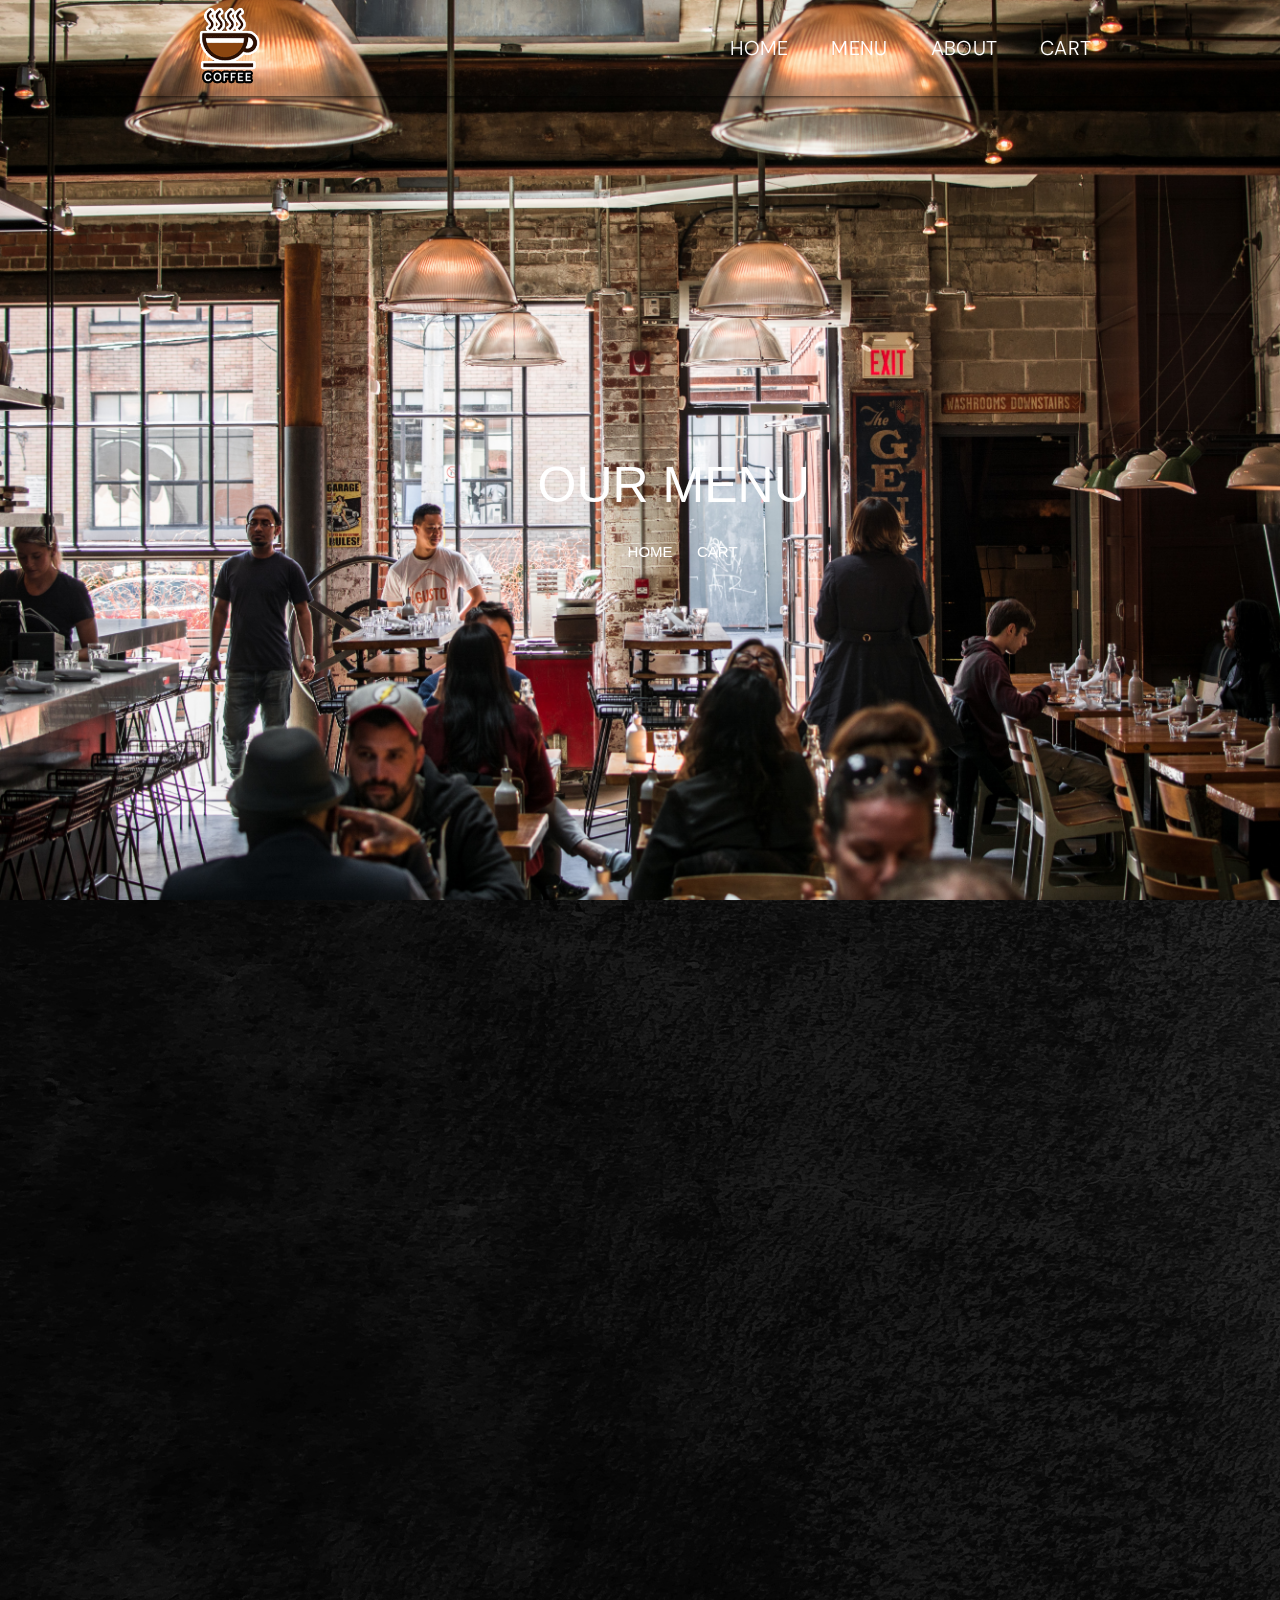
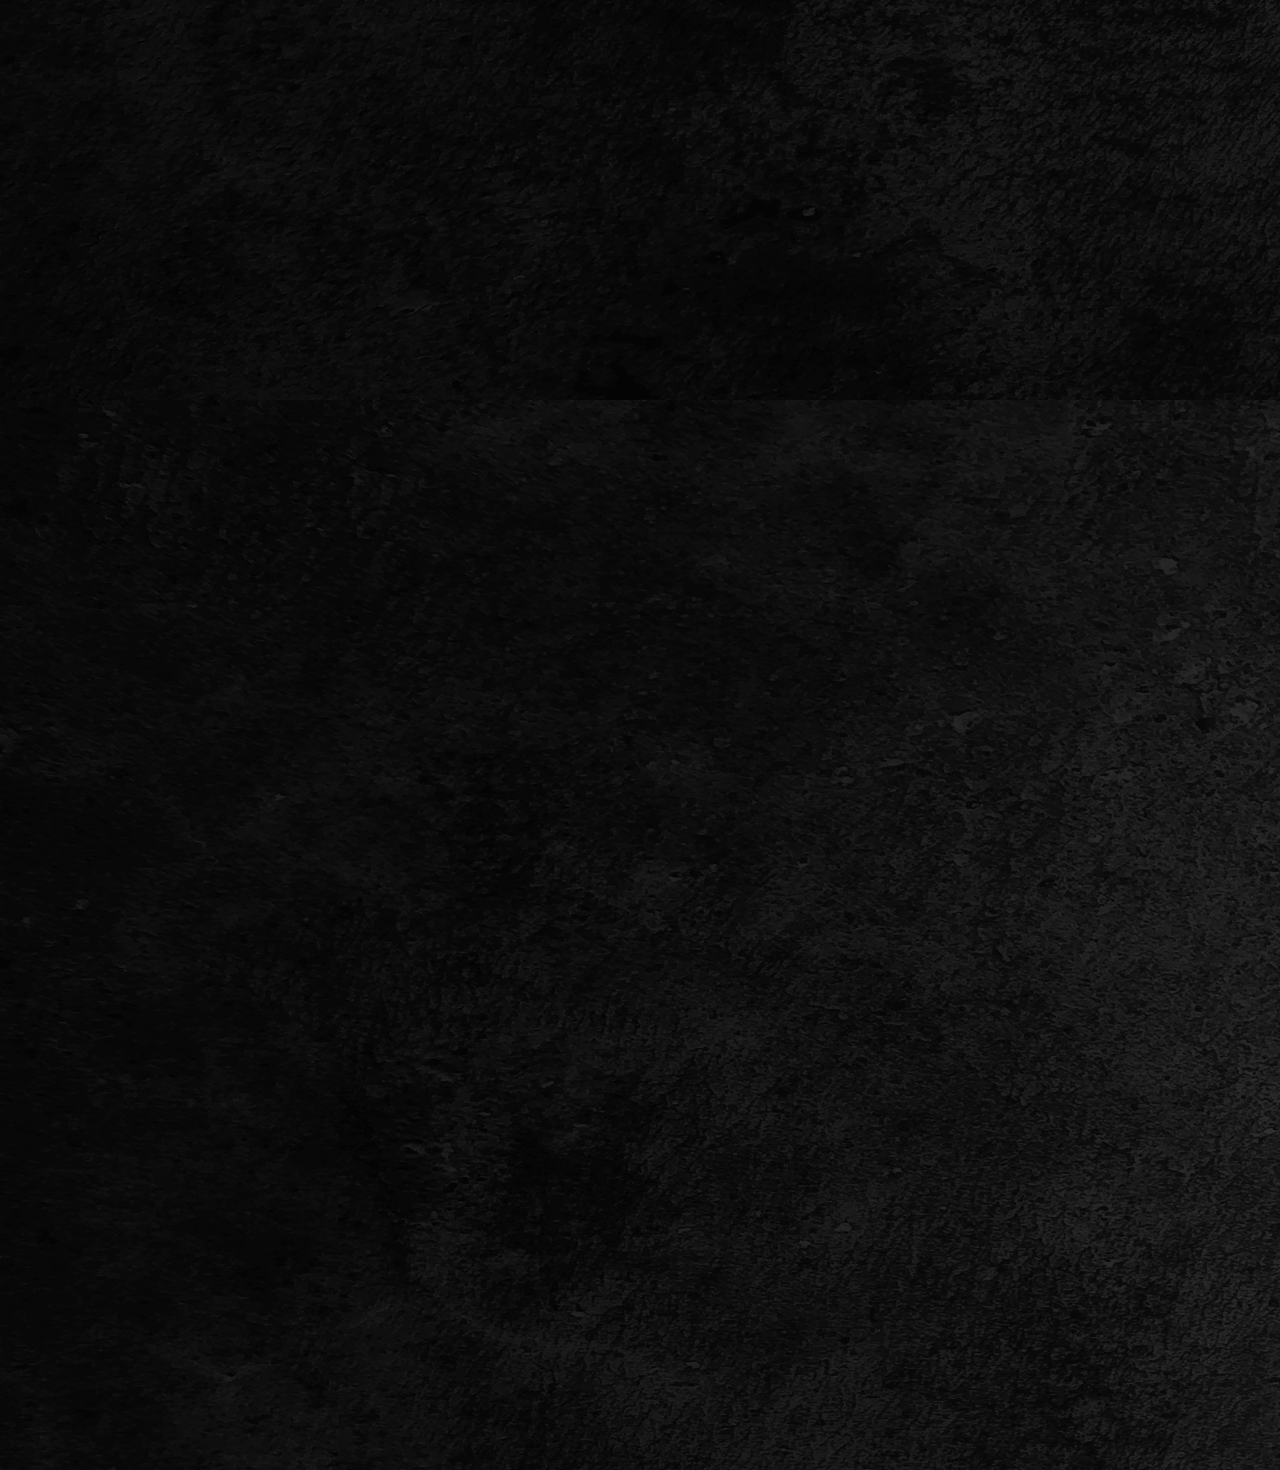
<file: cafe.html>
<!DOCTYPE html>
<html lang="en">
<head>
    <meta charset="UTF-8">
    <meta http-equiv="X-UA-Compatible" content="IE=edge">
    <meta name="viewport" content="width=device-width, initial-scale=1.0">
    <title>menu coffee</title>
    <link rel="stylesheet" href="cafe.css">
    <link rel="stylesheet" href="https://maxcdn.bootstrapcdn.com/bootstrap/3.4.1/css/bootstrap.min.css">
    <script src="https://ajax.googleapis.com/ajax/libs/jquery/3.5.1/jquery.min.js"></script>
    <script src="https://maxcdn.bootstrapcdn.com/bootstrap/3.4.1/js/bootstrap.min.js"></script>
    <link href="https://unpkg.com/aos@2.3.1/dist/aos.css" rel="stylesheet">
</head>

<link rel="preconnect" href="https://fonts.googleapis.com">
<link rel="preconnect" href="https://fonts.gstatic.com" crossorigin>
<link href="https://fonts.googleapis.com/css2?family=DM+Sans:ital,wght@0,400;0,500;0,700;1,400;1,500;1,700&display=swap"
    rel="stylesheet">


<link rel="preconnect" href="https://fonts.googleapis.com">
<link rel="preconnect" href="https://fonts.gstatic.com" crossorigin>
<link href="https://fonts.googleapis.com/css2?family=Great+Vibes&display=swap" rel="stylesheet">

<link rel="preconnect" href="https://fonts.googleapis.com">
<link rel="preconnect" href="https://fonts.gstatic.com" crossorigin>
<link href="https://fonts.googleapis.com/css2?family=Roboto:ital,wght@0,100;0,300;0,400;0,500;0,700;0,900;1,100;1,300;1,400;1,500;1,700;1,900&display=swap" rel="stylesheet">

<link rel="preconnect" href="https://fonts.googleapis.com">
<link rel="preconnect" href="https://fonts.gstatic.com" crossorigin>
<link href="https://fonts.googleapis.com/css2?family=Great+Vibes&family=Poppins:ital,wght@1,100&display=swap" rel="stylesheet">

<style>
    body { margin: 0; padding: 0};
    * {font-family: "DM Sans", sans-serif;
    font-family: "Roboto", sans-serif;}
</style>
<body>
<div>
    <div  class="cafe2">
   <header>
      <div class="button" >
         <div class="button1">
             <img src="./logocofe.png">
         </div>
          <div class="button2">
              <div class="home"><a href="./index.html">HOME</a></div>
              <div class="menu"><a href="">MENU</a></div>
              <div class="block"><a href="./about.html">ABOUT</a></div>
              <div class="shop"><a href="./cart.html">CART</a><span> </span></div>
          </div>
      </div>
    </header>
      <div data-aos="fade-up" data-aos-duration="1000"  class="canggiua">
          <div class="canggiua1">OUR MENU</div>
          <div class="canggiua2">
              <div class="home2"><a href="./index.html">HOME</a></div>
              <div class="menu2-12"><a href="./cart.html">CART</a></div>
          </div>
      </div>
     
    </div>
   
</div>
<div  data-aos="fade-up" data-aos-duration="1000" class="discovert">
    <div class="discover">
       <div class="discover1">Discover</div>
       <div class="discover2">OUR PRODUCTS</div>
    </div>
</div> 
<div>
    <div>
        <ul data-aos="fade-up" data-aos-duration="1000" id="tongmenu">
           
            <li class="active1"><a data-toggle="pill" href="#menu1">Main Dish</a></li>
            <li class="active2"><a data-toggle="pill" href="#menu2">Drinks</a></li>
            <li class="active3"><a data-toggle="pill" href="#menu3">Desserts</a></li>
          </ul>
    </div>

<div class="tab-content">
        <div id="menu1" class="tab-pane fade in active">
           <div  data-aos="fade-up" data-aos-duration="1000" class="menutong1">
               <div class="menu1">
                   <div><a href="#"><img width="300px" height="300px"src="caramer.jpg"></a></div>
                   <div class="menu1-2">
                       <div class="menu1-2-1">Capuccino</div>
                       <div class="menu1-2-2">......</div>
                       <div class="menu1-2-3">35000 VND</div>
                       <button class="menu1-2-4">Add to cart</button>
                   </div>
               </div>
               <div class="menu2">
                   <div><a herf=""><img width="300px" height="300px" src="cameccini.jpg"></a></div>
                   <div class="menu2-2">
                       <div class="menu2-2-1">Caramel macchiato</div>
                       <div class="menu2-2-2">.....</div>
                       <div class="menu2-2-3">40000 VND</div>
                       <button class="menu2-2-4">Add to cart</button>
                   </div>
               </div>
               <div class="menu3">
                   <div><a herf=""><img width="300px" height="300px" src="mocha 50k.jpg"></a></div>
                   <div class="menu3-3">
                       <div class="menu3-3-1">mocha tình iu</div>
                       <div class="menu3-3-2">......</div>
                       <div class="menu3-3-3">50000 VND</div>
                       <button class="menu3-3-4">Add to cart</button>
                   </div>
               </div>
            </div>
               <div data-aos="fade-up" data-aos-duration="1000" class="menutong2">
                   <div class="menutong2-1">
                       <div><a href=""><img width="300px" height="300px"src="cafe đen 29k.jpg"></a></div>
                       <div class="menutong2-1-1">
                           <div class="menutong2-1-1-1">Cafe đen</div>
                           <div class="menutong2-1-1-2">....</div>
                           <div class="menutong2-1-1-3">29000 VND</div>
                           <button class="menutong2-1-1-4">Add to cart</button>
                       </div>
                   </div>
                   <div class="menutong2-2">
                       <div><a href=""><img width="300px" height="300px" src="cafe nâu 35k.jpg"></a></div>
                       <div class="menutong2-2-1">
                           <div class="menutong2-2-1-1">cafe nâu</div>
                           <div class="menutong2-2-1-2">....</div>
                           <div class="menutong2-2-1-3">35000 VND</div>
                           <button class="menutong2-2-1-4">Add to add</button>
                       </div>
                   </div>
                   <div class="menutong2-3">
                       <div><a href=""><img width="300px" height="300px" src="bạc xỉu 35k.jpg"></a></div>
                       <div class=menutong2-3-1>
                           <div class="menutong2-3-1-1">Bạc xỉu</div>
                           <div class="menutong2-3-1-2">.....</div>
                           <div class="menutong2-3-1-3">35000 VND</div>
                           <button class="menutong2-3-1-4">Add to add</button>
                       </div>
                   </div>
               </div>
        </div>
        <div id="menu2" class="tab-pane fade">
            <div  class="menutonglon2">
                <div class="menutong3">
                    <div><a href="#"><img width="300px" height="300px" src="2.Hồng Trà Sữa Trân Châu 30k.jpg"></a></div>
                    <div class="menutong3-1">
                        <div class="menutong3-1-1">Hồng trà trân châu</div>
                        <div class="menutong3-1-2">....</div>
                        <div class="menutong3-1-3">30000 VND</div>
                        <button class="menutong3-1-4">Add to cart</button>
                    </div>
                </div>
                 <div class="menutong4">
                     <div><a href=""><img width="300px" height="300px" src="2.Trà đào cam sả 45k.jpg"></a></div>
                     <div class="menutong4-1">
                         <div class="menutong4-1-1">Trà đào cam sả</div>
                         <div class="menutong4-1-2">....</div>
                         <div class="menutong4-1-3">45000 VND</div>
                         <button class="menutong4-1-4">Add to cart</button>
                    </div>
                 </div>
                <div class="menutong5">
                    <div><a height=""><img width="300px" height="300px" src="2.Trà phúc bồn tử 30k.jpg"></a></div>
                    <div class="menutong5-1"> 
                        <div class="menutong5-1-1">Trà phúc bồn tử</div>
                        <div class="menutong5-1-2">....</div>
                        <div class="menutong5-1-3">30000 VND</div>
                        <button class="menutong5-1-4">Add to cart</button>
                    </div>
                </div>
            </div>
            <div  class="menutonglon3">
                 <div class="menutong6">
                     <div><a href=""><img width="300px" height="300px" src="2.Matcha đá xay 49k.jpg"></a></div>
                     <div class="menutong6-1">
                         <div class="menutong6-1-1">Matcha đá xay</div>
                         <div class="menutong6-1-2">....</div>
                         <div class="menutong6-1-3">30000 VND</div>
                         <button class="menutong6-1-4">Add to cart</button>
                     </div>
                 </div>
                 <div class="menutong7">
                     <div><a href=""><img width="300px" height="300px" src="2.Sinh tố Việt Quất  30k.jpg"></a></div>
                     <div class="menutong7-1">
                         <div class="menutong7-1-1">Sinh tố Việt Quất</div>
                         <div class="menutong7-1-2">....</div>
                         <div class="menutong7-1-3">30000 VND</div>
                         <button class="menutong7-1-4">Add to cart</button>
                     </div>
                 </div>
                 <div class="menutong8" >
                     <div><a href=""><img  width="300px" height="300px" src="2.Cookie đá xay 49k.jpg"></a></div>
                     <div class="menutong8-1">
                         <div class="menutong8-1-1">Cookie đá xay</div>
                         <div class="menutong8-1-2">...</div>
                         <div class="menutong8-1-3">49000 VND</div>
                         <button class="menutong8-1-4">Add to cart</button>
                     </div>
                 </div>
            </div>    
        </div>
          <div id="menu3" class="tab-pane fade">
              <div  class="menutonglon3">
                  <div class=menutong9>
                      <div><a href=""><img  width="300px" height="300px" src="3.Croissant trứng muối 35k.jpg"></a></div>
                      <div class="menutong9-1">
                          <div class="menutong9-1-1">Croissant trứng muối</div>
                          <div class="menutong9-1-2">....</div>
                          <div class="menutong9-1-3">30000 VND</div>
                          <button class="menutong9-1-4">Add to cart</button>
                      </div>
                  </div>
                  <div class="menutong10">
                      <div><a href=""><img width="300px" height="300px"src="3.Bông lan trứng muối 30k.jpg"></a></div>
                      <div class="menutong10-1">
                          <div class="menutong10-1-1">Bông lan trứng muối</div>
                          <div class="menutong10-1-2">....</div>
                          <div class="menutong10-1-3">30000 VND</div>
                          <button class="menutong10-1-4">Add to cart</button>
                      </div>
                  </div>
                  <div class="menutong11">
                      <div><a><img width="300" height="300px" src="3.Bánh mì chà bông phô mai 32k.jpg"></a></div>
                      <div class="menutong11-1">
                          <div class="menutong11-1-1">Bánh mì chà bông</div>
                          <div class="menutong11-1-2">....</div>
                          <div class="menutong11-1-3">30000 VND</div>
                          <button class="menutong11-1-4">Add to cart</button>
                      </div>
                  </div>
              </div>    
              <div class="menutonglon4">
                  <div class="menutong12">
                      <div><a href=""><img width="300px" height="300px"src="mochi kem xoài 19k.jpg"></a></div>
                      <div class="menutong12-1">
                          <div class="menutong12-1-1">Mochi kem xoài </div>
                          <div class="menutong12-1-2">....</div>
                          <div class="menutong12-1-3">19000 VND</div>
                          <button class="menutong12-1-4">Add to cart</button>
                      </div>
                  </div>
                  <div class="menutong13">
                      <div><a href=""><img  width="300px" height="300px" src="mochi kem chocolate 19k.jpg"></a></div>
                      <div class="menutong13-1">
                          <div class="menutong13-1-1">Mochocolate</div>
                          <div class="menutong13-1-2">....</div>
                          <div class="menutong13-1-3">19000 VND</div>
                          <button class="menutong13-1-4">Add to cart</button>
                      </div>
                  </div>
                  <div class="menutong14">
                      <div><a href=""><img width="300px" height="300px"src="mochi kem matcha 19k.jpg"></a></div>
                      <div class="menutong14-1">
                          <div class="menutong14-1-1">Mochi kem matcha 19k.jpg</div>
                          <div class="menutong14-1-2">....</div>
                          <div class="menutong14-1-3">19000 VND</div>
                          <button class="menutong14-1-4">Add to cart</button>
                      </div>
                  </div>
              </div>
              
              
          </div>
</div>

  <div data-aos="fade-up" data-aos-duration="1000" class="Background5">

    <div data-aos="fade-up" data-aos-duration="1000" class="Line5"></div>
    
    <div data-aos="fade-up" data-aos-duration="1000" class="Footer5">
        <div data-aos="fade-up" data-aos-duration="1000" class="logo1">
            <img src="./logocofe.png" />
        </div>
        <div data-aos="fade-up" data-aos-duration="1000" class="Footer5_maincontent1">
            <div data-aos="fade-up" data-aos-duration="1000" class = "Maincontent1_text1">ABOUT US</div>
            <div data-aos="fade-up" data-aos-duration="1000" class="Maincontent1_text2">Far far away, behind the word mountains, far from the countries Vokalia and Consonantia, there live the blind texts.</div>
            
        </div>
    
        <div data-aos="fade-up" data-aos-duration="1000" class="Footer5_maincontent2"> 
            <div data-aos="fade-up" data-aos-duration="1000" class="Maincontent2_text1" >HAVE A QUESTION</div>
            <div data-aos="fade-up" data-aos-duration="1000" class="Maincontent2_text2">
                <div>Adress:</div>
                <div>Hanoi, Vietnam</div>
            </div>
            <div data-aos="fade-up" data-aos-duration="1000" class="Maincontent2_text3">
                <div>Email:</div>
                <div>cfsuada@gmail.com</div>
            </div>
        </div>
        
    </div>
    
    <div  class="Footer_end">Copyright ©2021 All rights reserved | This template is made with  by Colorlib</div>
    </div>
</div>
 <!-- <script src=" https://code.jquery.com/jquery-3.6.0.js"></script> -->
<script src="https://unpkg.com/aos@2.3.1/dist/aos.js"></script>
<script> AOS.init();
window.addEventListener("scroll", ()=>{
            if(document.body.scrollTop > 10 || document.documentElement.scrollTop >10){
                document.querySelector("header").classList.add("ac")
            }else{
                document.querySelector("header").classList.remove('ac')
            }
        })
        // $(document).on('click', " ul li", function()) {
        //     $(this).addClass("")
        // }

        
//   let name = prompt("4 anh quản trị có đẹp trai kh")
//     while (name != "có") {
//         name = prompt("4 anh quản trị có đẹp trai kh")
//     }
    

// function render() {  
//     let name = prompt("4 anh quản trị có đẹp trai kh")
//     while (name != "có") {
//         name = prompt("4 anh quản trị có đẹp trai kh")
//     }
//    }
//    render(); 
  

</script>

</body>
</html>
</file>
<file: cafe.css>
*{
    margin: 0;
    padding: 0;
   
}
body {
    /* background-repeat: no-repeat;  cách giữ nguyên backgrourg
    background-attachment: fixed; */ 
    /* background-repeat: no-repeat;
    background-attachment: fixed; */
    background: url(old-black-background-grunge-texture-dark-wallpaper-blackboard-chalkboard-room-wall.jpg);
}
header {
    position: fixed;    /* cố đinh phần header */
    top: 0;
    left: 0;
    width: 100%;
    box-shadow: 0 0 5px rgba(0,0,0.25);
    /* padding: 10px 10px */
    z-index: 99999;
}
header.mystyle {
    background: white;
    opacity: 0,9;
    color: black;

}
ul li a {
    position: relative;
    display: block;
    /* padding: 10px 10px; */
    text-decoration: none;
    /* text-transform: uppercase; */
    color: #c49b63;
    font-weight: bold;
}
ul li .active1 {
    background-color: #c49b63;

}
a {
   
    color: white !important;  /* ưu tiên chạy trước */
 }
.cafe2 {
        height: 100vh; width: 100%;
        background-image: url(nick-hillier-xBXF9pr6LQo-unsplash.jpg);
        background-repeat: no-repeat;
        position: relative;
        background-size: 100%;
        /* background-repeat: no-repeat;
        background-attachment: fixed; */
        /* overflow: hidden;*/
} 

.button {
    align-items: center;
    display: flex;
    font-size: 15px;
    font-weight: 300;
    justify-content: space-between;
    line-height: 27px;
    margin: 0px 173.6px;
    padding: 8px 15px;
}
header.ac {
    background-color: black;
    transition: 1s;

}

.button1 img {
   /* width: 89px; */
   height: 80px;
}


.button2 {
    /* display: flex;
    background-color: transparent;
    margin:  auto;
    width: 450px;
    justify-content: space-between;
    color: #fff; */
    font-family: DM Sans;
    font-weight: light;
    font-size: 20px;
    letter-spacing: 0.3px;
    color: white;
    display: flex;
    justify-content: space-between;
    align-items: center;
    width: 40%;
    cursor: pointer;
}

.home:hover {
     color: #c49b63;
}

.menu:hover {
    color: #c49b63;
    /* background-color: orange; */
}

.block:hover {
    color: #c49b63;
    /* background-color: orange; */
}

.shop:hover {
    color: #c49b63;
    /* background-color: orange; */
}

.canggiua {
    position: absolute;
    width: 500px;
    height: 500px;
    top: 50%;
    left: 42%;
     /* transform: translate(-50%,-50%); */
} 

.canggiua1 {
    color: #fff;
    font-size:50px;
    margin-bottom: 20px;
}

.canggiua2 {
  color: #fff;
  display: flex;
  justify-content: space-between;
  width: 110px;
  padding-left: 90px;
  width: 200px;
  font-size: 15px;
   
}
.home2:hover {
    color: orange !important;
}
.menu2-12:hover {
    color: orange !important;
}
.discovert {
    background: black;
    padding-top: 10px;
}
.discover {
    text-align: center;
    padding-bottom: 30px;
}
.discover1 {
    font-family: "Great Vibes", cursive;
    font-size: 50px;
    color: white;
    text-align: center;
    margin-top: 10px; line-height: 1;
    margin-bottom: -5px;
    z-index: 1;
    color: #c49b63;
}
.discover2 {
    font-size: 40px;
    color: white;
    font-family: "Josefin Sans", Arial, sans-serif;
    z-index: -1;
    font-size: 40px;
    font-weight: 700;  
}
 #tongmenu {
            display: flex;
            justify-content: space-between;
            margin: 0 auto;
            width: 600px;
            margin-top: 50px
        

        }
 .active1 {
   font-size: 40px;
   list-style-type: none;
   background-color: transparent;
   padding: 11px 11px; 
   border-radius: 20px;
   text-decoration: none !important;  
   /* border-bottom: 1px solid white; */
} 
.active1:hover {
    background-color: #c49b63;
}
.active2 {
    font-size: 40px;
    list-style: none;
    background-color: transparent;
    padding: 11px 11px;
    border-radius: 20px;
    text-decoration: none; 
    /* border-bottom: 1px solid white; */
}
.active2:hover {
    background-color: #c49b63;
}
.active3 {
    font-size: 40px;
     list-style: none; /* cách xoá gạch đầu dòng */
    background-color: transparent;
    padding: 11px 11px; 
    border-radius: 20px;
    text-decoration: none; 
    /* border-bottom: 1px solid white; */

} 
.tab-content {
    padding-bottom: 60px ;
}
.active3:hover {
    background-color: #c49b63;
}

.menutong1 {
    display: flex;
    margin: auto;
    justify-content: space-between;
    width: 1000px;
    margin-top: 100px;
}
.menu1-2 {
    font-size: 20px;
    text-align: center;
    color: white;
}
.menu1-2-1 {
    margin-top: 40px;
    /* background-color: transparent;
    padding: 10px 10px; */
}
.menu1-2-2 {
     margin-top: 20px;
}
.menu1-2-3 {
    margin-top: 20px;
    /* background-color: transparent;
    padding: 10px 10px; */
}
.menu1-2-4 {
    margin-top: 20px;
    background-color: transparent;
    padding: 10px 10px;
}
.menu1-2-4:hover {
    background-color: orange;
}
.menu2-2 {
    font-size: 20px;
    text-align: center;
    color: white;
}
.menu2-2-1 {
    margin-top: 40px;
}
.menu2-2-2 {
    margin-top: 20px;
}
.menu2-2-3 {
    margin-top: 20px;
}
.menu2-2-4 {
    margin-top: 20px;
    background-color: transparent;
    padding: 10px 10px;
}
.menu2-2-4:hover {
   background-color: orange;
}

.menu3-3 {
    font-size: 20px;
    text-align: center;
    color: white;
}
.menu3-3-1 {
    margin-top: 40px;
}

.menu3-3-2 {
    margin-top: 20px;
}
.menu3-3-3 {
    margin-top: 20px;
}
.menu3-3-4 {
    margin-top: 20px;
    background-color: transparent;
    padding: 10px 10px;
}
.menu3-3-4:hover {
    background-color: orange;
}
.menutong2 {
    display: flex;
    margin: auto;
    justify-content: space-between;
    width: 1000px;
    margin-top: 100px;
}
.menutong2-1-1 {
    font-size: 20px;
    text-align: center;
    color: white;
}
.menutong2-1-1-1 {
   margin-top: 40px;
}
.menutong2-1-1-2 {
    margin-top: 20px;
}
.menutong2-1-1-3 {
    margin-top: 20px;
}
.menutong2-1-1-4 {
    margin-top: 20px;
    background-color: transparent;
    padding: 10px 10px;
}
.menutong2-1-1-4:hover {
    background-color: orange;
}
.menutong2-2 {
    font-size: 20px;
    text-align: center;
    color: white;
}
.menutong2-2-1-1 {
    margin-top: 40px;
}
.menutong2-2-1-2 {
    margin-top: 20px;
}
.menutong2-2-1-3 {
    margin-top: 20px;
}
.menutong2-2-1-4 {
    margin-top: 20px;
    background-color: transparent;
    padding: 10px 10px;
}
.menutong2-2-1-4:hover {
    background-color: orange;
}
.menutong2-3 {
    font-size: 20px;
    text-align: center;
    color: white;
}
.menutong2-3-1-1 {
    margin-top: 40px;
}
.menutong2-3-1-2 {
    margin-top: 20px;
}
.menutong2-3-1-3 {
    margin-top: 20px;
}
.menutong2-3-1-4 {
    margin-top: 20px;
    background-color: transparent;
    padding: 10px 10px;
}
.menutong2-3-1-4:hover {
    background-color: orange;
}
.menutonglon2 {
    display: flex;
    margin: auto;
    justify-content: space-between;
    width: 1000px;
    margin-top: 100px;
}
.menutong3-1 {
    font-size: 20px;
    text-align: center;
    color: white;
}
.menutong3-1-1 {
    margin-top: 40px;
}
.menutong3-1-2 {
    margin-top: 20px;
}
.menutong3-1-3 {
    margin-top: 20px;
}
.menutong3-1-4 {
    margin-top: 20px;
    background-color: transparent;
    padding: 10px 10px;
}
.menutong3-1-4:hover {
    background-color: orange;
}
.menutong4 {
    font-size: 20px;
    text-align: center;
    color: white;
}
.menutong4-1-1 {
    margin-top: 40px;
}
.menutong4-1-2 {
    margin-top: 20px;
}
.menutong4-1-3 {
    margin-top: 20px;
}
.menutong4-1-4 {
    margin-top: 20px;
    background-color: transparent;
    padding: 10px 10px;
}
.menutong4-1-4:hover {
    background-color:orange;
}
.menutong5 {
    font-size: 20px;
    text-align: center;
    color: white;
}
.menutong5-1-1 {
    margin-top: 40px;
}
.menutong5-1-2 {
    margin-top: 20px;
}
.menutong5-1-3 {
    margin-top: 20px;
}
.menutong5-1-4 {
    margin-top: 20px;
    background-color: transparent;
    padding: 10px 10px;
}
.menutong5-1-4:hover {
    background-color: orange;
}
.menutonglon3 {
    display: flex;
    margin: auto;
    justify-content: space-between;
    width: 1000px;
    margin-top: 100px;
}
.menutong6 {
    font-size: 20px;
    text-align: center;
    color: white;
}
.menutong6-1-1 {
    margin-top: 40px;
}
.menutong6-1-2 {
    margin-top: 20px;
}
.menutong6-1-3 {
    margin-top: 20px;
}
.menutong6-1-4 {
    margin-top: 20px;
    background-color: transparent;
    padding: 10px 10px;
}
.menutong6-1-4:hover {
    background-color: orange;
}
.menutong7 {
    font-size: 20px;
    text-align: center;
    color: white;
}
.menutong7-1-1 {
    margin-top: 40px;
}
.menutong7-1-2 {
    margin-top: 20px;
}
.menutong7-1-3 {
    margin-top: 20px;
}
.menutong7-1-4 {
    margin-top: 20px;
    background-color: transparent;
    padding: 10px 10px;
}
.menutong7-1-4:hover {
    background-color: orange;
}
.menutong8 {
    font-size: 20px;
    text-align: center;
    color: white;
}
.menutong8-1-1 {
    margin-top: 40px;
}
.menutong8-1-2 {
    margin-top: 20px;
}
.menutong8-1-3 {
    margin-top: 20px;
}
.menutong8-1-4 {
    margin-top: 20px;
    background-color: transparent;
    padding: 10px 10px;
}
.menutong8-1-4:hover {
    background-color: orange;
}
.menutong9 {
    font-size: 20px;
    text-align: center;
    color: white;
}
.menutong9-1-1 {
    margin-top: 40px;
}
.menutong9-1-2 {
    margin-top: 20px;
}
.menutong9-1-3 {
    margin-top: 20px;
}
.menutong9-1-4 {
    margin-top: 20px;
    background-color: transparent;
    padding: 10px 10px;
}
.menutong9-1-4:hover {
    background-color: orange;
}
.menutong10 {
    font-size: 20px;
    text-align: center;
    color: white;
}
.menutong10-1-1 {
    margin-top: 40px;
}
.menutong10-1-2 {
    margin-top: 20px;
}
.menutong10-1-3 {
    margin-top: 20px;
}
.menutong10-1-4 {
    margin-top: 20px;
    background-color: transparent;
    padding: 10px 10px;
}
.menutong10-1-4:hover {
    background-color:orange;
}
.menutong11 {
    font-size: 20px;
    text-align: center;
    color: white;
}
.menutong11-1-1 {
    margin-top: 40px;
}
.menutong11-1-2 {
    margin-top: 20px;
}
.menutong11-1-3 {
    margin-top: 20px;
}
.menutong11-1-4 {
    margin-top: 20px;
    background-color: transparent;
    padding: 10px 10px;
}
.menutong11-1-4:hover {
    background-color:orange;
}
.menutonglon4 {
    display: flex;
    margin: auto;
    justify-content: space-between;
    width: 1000px;
    margin-top: 100px;
}
.menutong12 {
    font-size: 20px;
    text-align: center;
    color: white;
}
.menutong12-1-1 {
    margin-top: 40px;
}
.menutong12-1-2 {
    margin-top: 20px;
}
.menutong12-1-3 {
    margin-top: 20px;
}
.menutong12-1-4 {
    margin-top: 20px;
    background-color: transparent;
    padding: 10px 10px;
}
.menutong12-1-4:hover {
    background-color: orange;
}
.menutong13-1 {
    font-size: 20px;
    text-align: center;
    color: white;
}
.menutong13-1-1 {
    margin-top: 40px;
}
.menutong13-1-2 {
    margin-top: 20px;
}
.menutong13-1-3 {
    margin-top: 20px;
}
.menutong13-1-4 {
    margin-top: 20px;
    background-color: transparent;
    padding: 10px 10px;
}
.menutong13-1-4:hover {
    background-color: orange;
}
.menutong14 {
    font-size: 20px;
    text-align: center;
    color: white;
}
.menutong14-1-1 {
    margin-top: 40px;
}
.menutong14-1-2 {
    margin-top: 20px;
}
.menutong14-1-3 {
    margin-top: 20px;
}
.menutong14-1-4 {
    margin-top: 20px;
    background-color: transparent;
    padding: 10px 10px;
}
.menutong14-1-4:hover {
    background-color: orange;
}



























.Background5{
    background-image: url(./black.jpg);
    color:white;
    width: 100%;
    height:30vh;
}

.Line5{
    border: 1px solid white;
}

.Footer5{
    display:flex;
    color:white;
 
    justify-content: space-between;
    width: 75%;
    margin: auto;
    height:40%;
    font-family:Arial, Helvetica, sans-serif;
    margin-top: 20px;
}

.logo1 img{
    width: 89px;
    height:90px;
}

.Footer5_maincontent1{
    width:30%;
    font-size:20px;
}

.Maincontent1_text1{
    font-weight: bold;
}

.Maincontent1_text2{
    margin-top: 10px;
    font-size: 16px;
}

.Maincontent2_text1{
    font-weight: bold;
    font-size: 20px;
}

.Maincontent2_text2{
    display: flex; margin-top: 10px;
}

.Maincontent2_text3{
    display:flex; margin-top: 10px;
}

.Footer_end{
    margin-top: 70px; 
    text-align: center; 
    font-size: 16px; 
    font-family: Arial, Helvetica, sans-serif;
}
</file>
